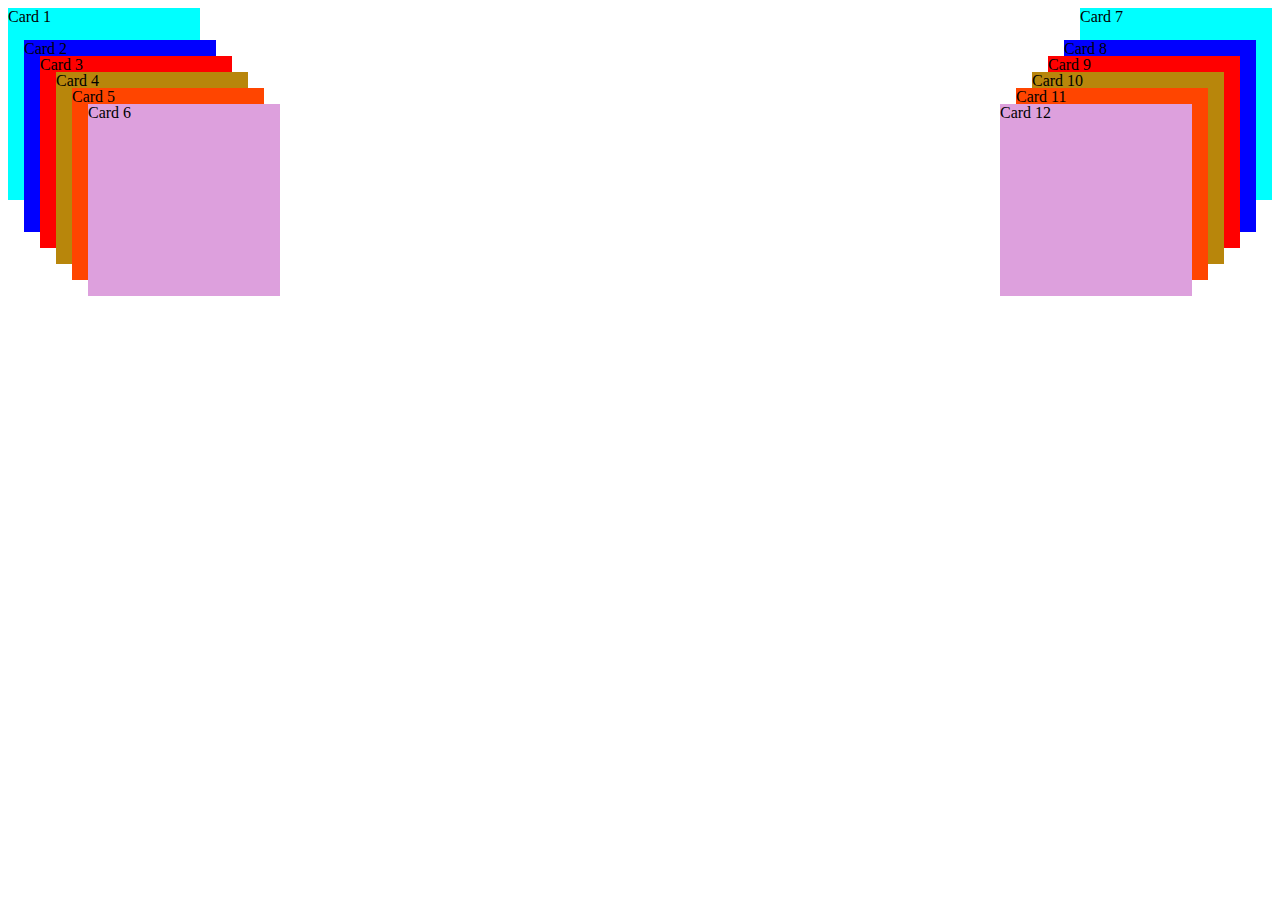
<file: index.html>
<!DOCTYPE html>
<html lang="en">
<head>
    <meta charset="UTF-8">
    <meta name="viewport" content="width=device-width, initial-scale=1.0">
    <title>Cards Design</title>
    <link rel="stylesheet" href="style.css">
</head>
<body>
    <div class="main">
    <div class="card" id="card1">Card 1</div>
    <div class="card" id="card2">Card 2</div>
    <div class="card" id="card3">Card 3</div>
    <div class="card" id="card4">Card 4</div>
    <div class="card" id="card5">Card 5</div>
    <div class="card" id="card6">Card 6</div>
    </div>
    <div class="reverse">
        <div class="card" id="card7">Card 7</div>
        <div class="card" id="card8">Card 8</div>
        <div class="card" id="card9">Card 9</div>
        <div class="card" id="card10">Card 10</div>
        <div class="card" id="card11">Card 11</div>
        <div class="card" id="card12">Card 12</div>
    </div>
</body>
</html>
</file>
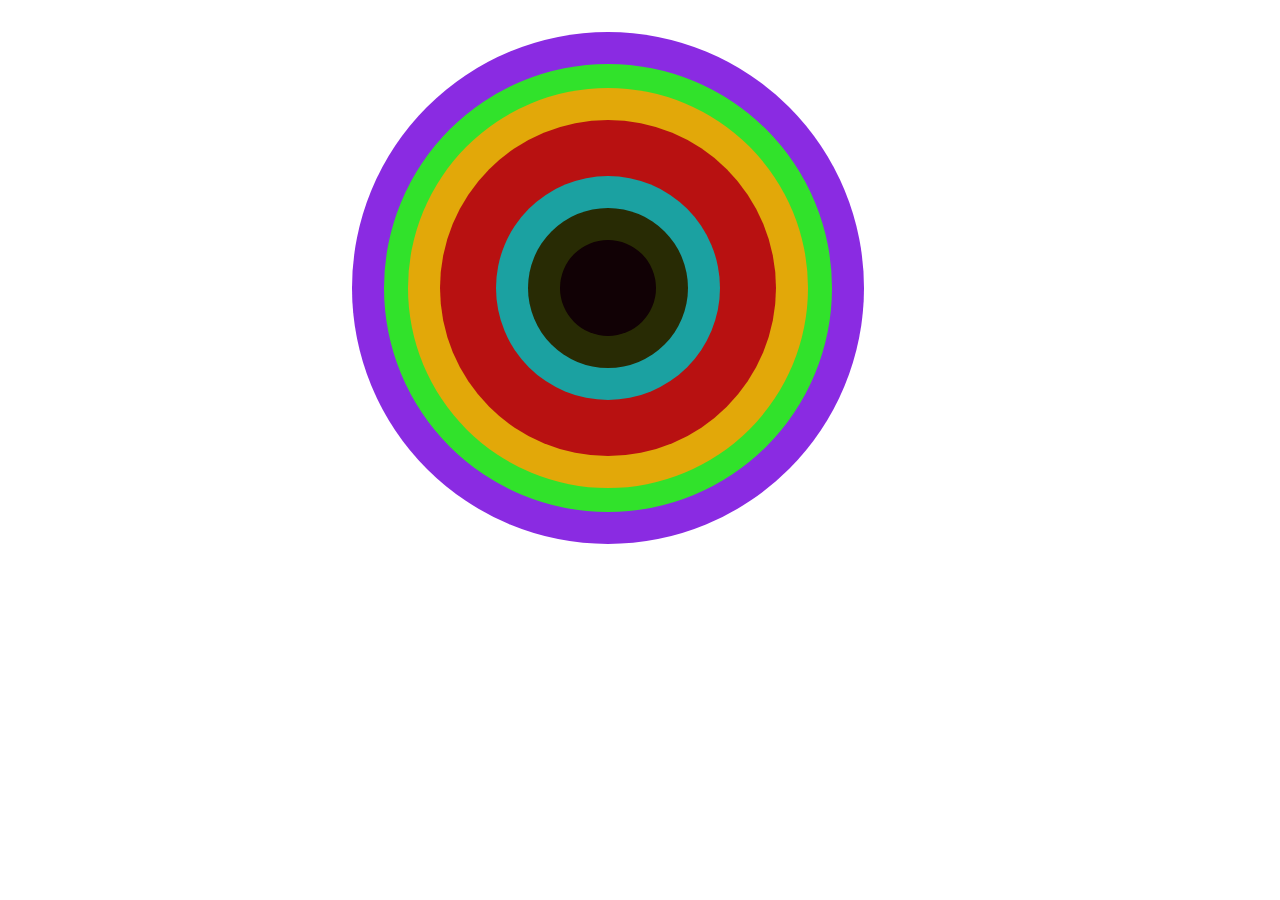
<file: archery-target/index.html>
<!DOCTYPE html>
<html lang="en">
<head>
    <meta charset="UTF-8">
    <meta name="viewport" content="width=device-width, initial-scale=1.0">
    <title>archery target</title>
    <link rel="stylesheet" href="style.css">
</head>
<body>
    <div  class="circle"  id="circle1">
        <div class="circle" id="circle2">
            <div class="circle" id="circle3">
                <div class="circle" id="circle4">
                    <div class="circle" id="circle5">
                        <div class="circle" id="circle6">
                           <div class="circle" id="circle7">

                           </div>
                        </div>
                    </div>
                </div>
            </div>
        </div>
    </div>
</body>
</html>
</file>
<file: style.css>
*{
    margin: 0;
    padding: 0;
}
.card{
    width: 12rem;
    height: 12rem;
    margin: 0.5rem;
    position: absolute;
   
}
#card1{
    top: 0;
    left: 0;
    background-color: aqua;
}
#card2{
    top: 2rem;
    left: 1rem;
    background-color: blue;
}
#card3{
    top: 3rem;
    left: 2rem;
    background-color: red;
}
#card4{
    top: 4rem;
    left: 3rem;
    background-color: darkgoldenrod;
}
#card5{
    top: 5rem;
    left: 4rem;
    background-color: orangered;
}
#card6{
    top: 6rem;
    left: 5rem;
    background-color: plum;
}
#card7{
    top: 0;
    right: 0;
    background-color: aqua;
}
#card8{
    top: 2rem;
    right: 1rem;
    background-color: blue;
}
#card9{
    top: 3rem;
    right: 2rem;
    background-color: red;
}
#card10{
    top: 4rem;
    right: 3rem;
    background-color: darkgoldenrod;
}
#card11{
    top: 5rem;
    right: 4rem;
    background-color: orangered;
}
#card12{
    top: 6rem;
    right: 5rem;
    background-color: plum;
}
</file>
<file: archery-target/style.css>
*{
    margin: 0;
    padding: 0;
}
.circle{
    border-radius: 50%;
}
#circle1{
    width: 32rem;
    height: 32rem;
    position: relative;
    background-color: blueviolet;
    top: 2rem;
    left:22rem;
    
}
#circle2{
    width: 28rem;
    height: 28rem;
    position: absolute;
    top: 50%;
    left: 50%;
    background-color: rgb(49, 226, 43);
    transform: translate(-50%, -50%);
}
#circle3{
    width: 25rem;
    height: 25rem;
    position: absolute;
    top: 50%;
    left: 50%;
    background-color: rgb(226, 168, 9);
    transform: translate(-50%, -50%);
}
#circle4{
    width: 21rem;
    height: 21rem;
    position: absolute;
    top: 50%;
    left: 50%;
    background-color: rgb(184, 17, 17);
    transform: translate(-50%, -50%);
}
#circle5{
    width: 17rem;
    height: 17rem;
    position: absolute;
    top: 50%;
    left: 50%;
    background-color: rgb(58, 4, 63);
    transform: translate(-50%, -50%);
}
#circle5{
    width: 14rem;
    height: 14rem;
    position: absolute;
    top: 50%;
    left: 50%;
    background-color: rgb(27, 161, 161);
    transform: translate(-50%, -50%);
}
#circle6{
    width: 10rem;
    height: 10rem;
    position: absolute;
    top: 50%;
    left: 50%;
    background-color: rgb(40, 43, 4);
    transform: translate(-50%, -50%);
}
#circle7{
    width: 6rem;
    height: 6rem;
    position: absolute;
    top: 50%;
    left: 50%;
    background-color: rgb(17, 1, 5);
    transform: translate(-50%, -50%);
}
</file>
